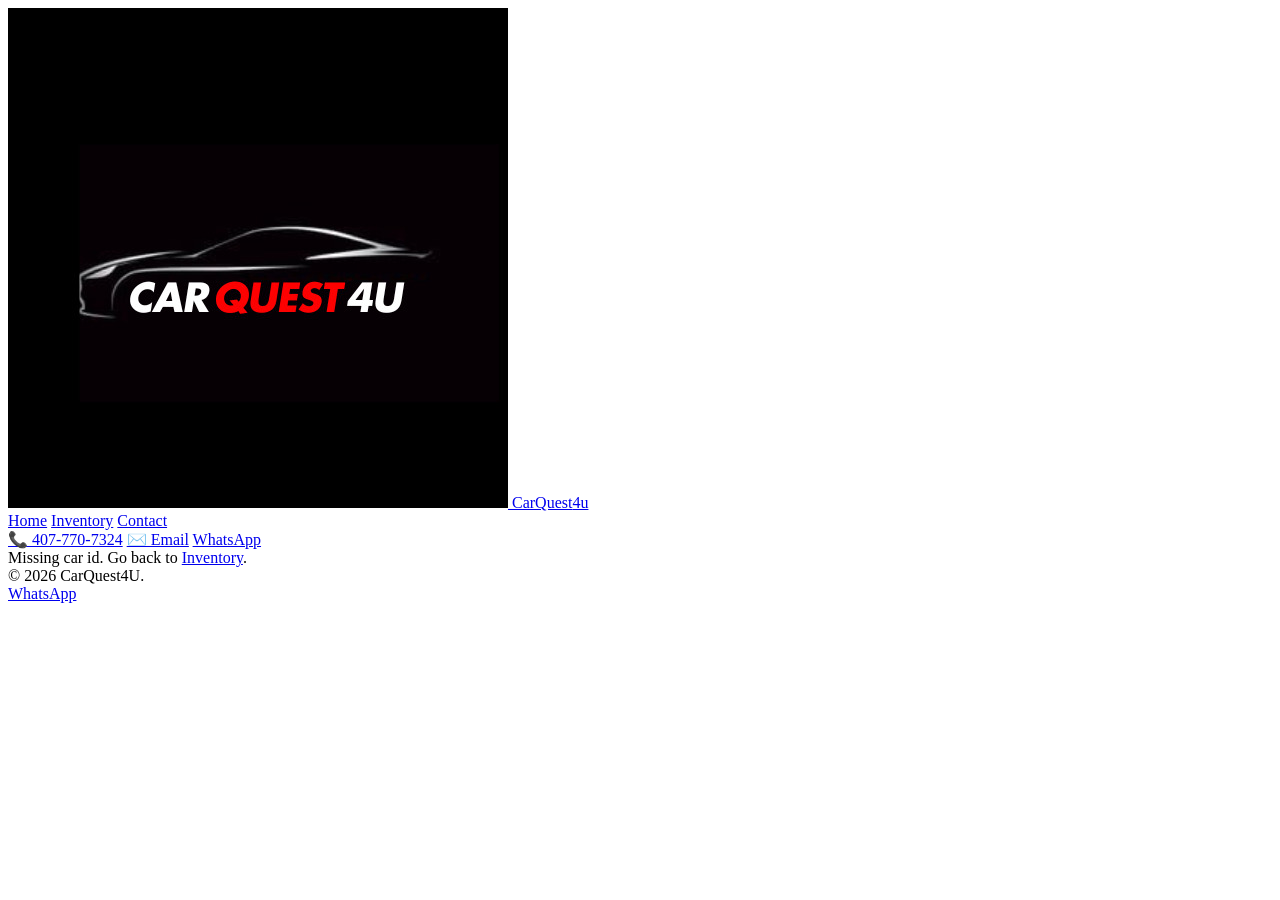
<file: car.html>
<!doctype html>
<html lang="en">
<head>
  <meta charset="utf-8" />
  <meta name="viewport" content="width=device-width, initial-scale=1" />
  <title>Car Details | CarQuest4U</title>
  <link rel="stylesheet" href="assets/style.css" />
</head>
<body>

  <header class="topbar">
    <div class="wrap topbar__inner">
      <a class="brand" href="index.html">
        <span class="brand__mark"></span>
        <span class="brand__name">CarQuest<span>4u</span></span>
      </a>
      <nav class="nav">
        <a href="index.html" data-nav="home">Home</a>
        <a href="inventory.html" data-nav="inventory">Inventory</a>
        <a href="contact.html" data-nav="contact">Contact</a>
      </nav>
      <div class="topbar__cta">
        <a class="pill" href="tel:+14077707324">📞 407-770-7324</a>
        <a class="pill" href="mailto:carquest4u@gmail.com">✉️ Email</a>
        <a class="pill pill--whatsapp" target="_blank" rel="noopener" href="https://wa.me/14077707324">WhatsApp</a>
      </div>
    </div>
  </header>
<script>
  document.addEventListener('DOMContentLoaded', () => {
    const page = location.pathname.split('/').pop() || 'index.html';
    const key = page.includes('inventory') ? 'inventory' : page.includes('contact') ? 'contact' : 'home';
    document.querySelectorAll('[data-nav]').forEach(a => a.classList.toggle('is-active', a.dataset.nav === key));
  });
</script>

<main class="wrap page" id="carRoot">
  <div class="page__head">
    <div>
      <div class="kicker">Vehicle</div>
      <h1 id="carTitle">Loading…</h1>
      <p class="muted" id="carPrice"></p>
    </div>
    <div style="display:flex; gap:.6rem; flex-wrap:wrap; align-items:center;">
      <a class="btn btn--primary" id="btnWhatsApp" target="_blank" rel="noopener" href="#">WhatsApp about this car</a>
      <a class="btn btn--ghost" id="btnContact" href="contact.html">Contact form</a>
    </div>
  </div>

  <div class="car-detail">
    <section class="card gallery">
      <div class="gallery__main">
        <img id="mainImg" alt="Car photo" />
      </div>
      <div class="thumbs" id="thumbs"></div>
    </section>

    <aside class="card details">
      <div class="kicker">Details</div>
      <h2 style="margin-top:.25rem;">Specs</h2>
      <div class="specs" id="carSpecs"></div>
      <hr class="sep" />
      <h3>Description</h3>
      <p class="muted" id="carDesc"></p>

      <div class="notice" style="margin-top:1rem;">
        <b>As-is disclaimer:</b> Vehicles are sold as-is unless stated otherwise. Verify all details before purchase.
      </div>
    </aside>
  </div>
</main>

<footer class="footer">
  <div class="wrap footer__bottom muted">© <span id="year"></span> CarQuest4U.</div>
</footer>

<a class="float-whatsapp" target="_blank" rel="noopener" href="https://wa.me/14077707324" aria-label="Chat on WhatsApp">
  WhatsApp
</a>

<script src="assets/app.js"></script>
</body>
</html>
</file>
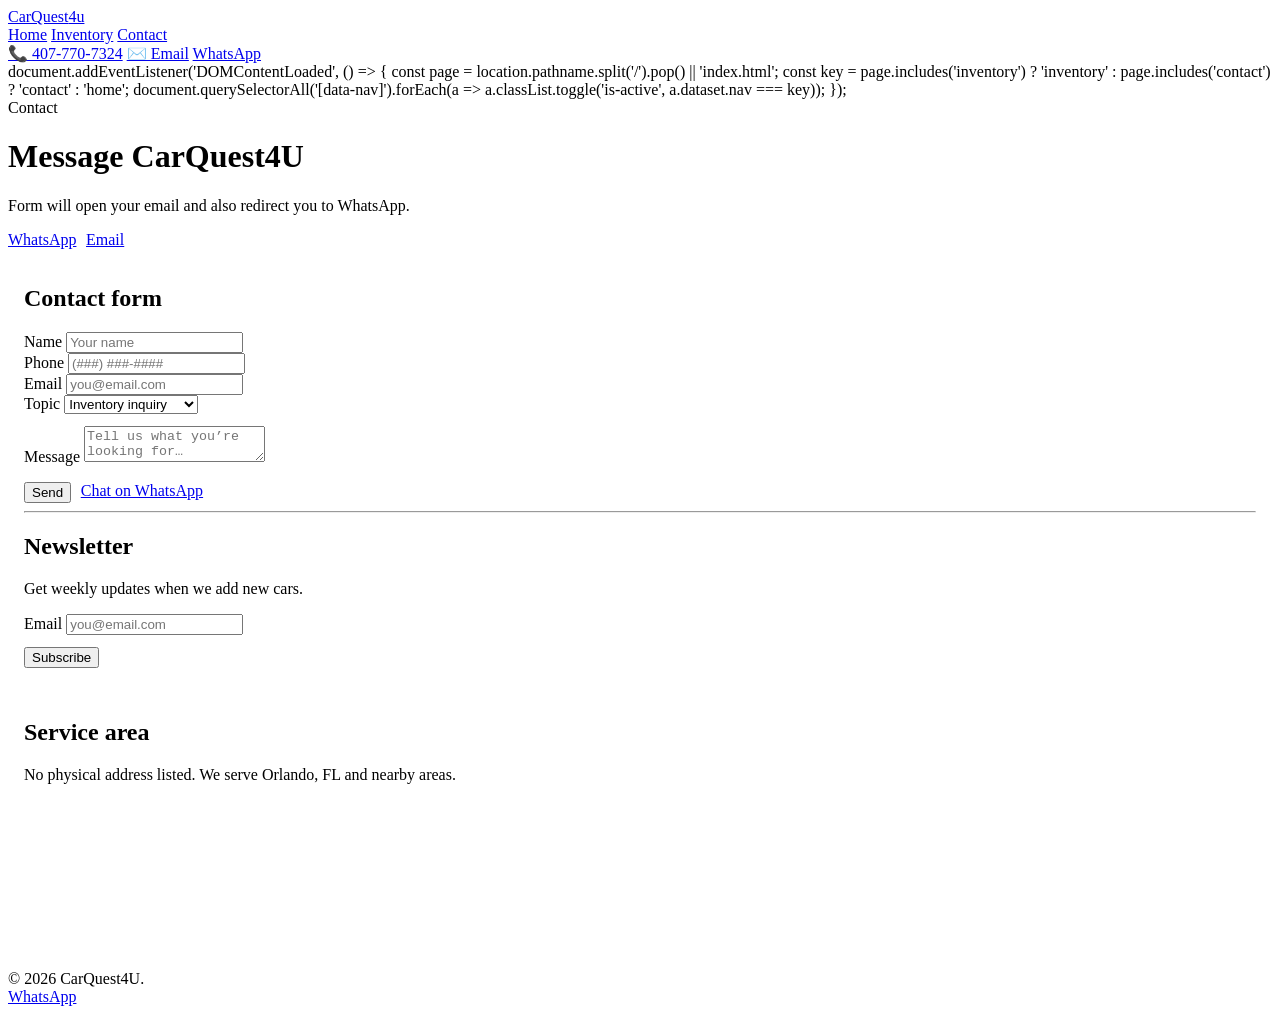
<file: contact.html>
<!doctype html>
<html lang="en">
<head>
  <meta charset="utf-8" />
  <meta name="viewport" content="width=device-width, initial-scale=1" />
  <title>Contact | CarQuest4U</title>
  <link rel="stylesheet" href="assets/style.css" />
</head>
<body>
<header class="topbar">
  <div class="wrap topbar__inner">
    <a class="brand" href="index.html">CarQuest<span>4u</span></a>

    <nav class="nav">
      <a href="index.html" data-nav="home">Home</a>
      <a href="inventory.html" data-nav="inventory">Inventory</a>
      <a href="contact.html" data-nav="contact">Contact</a>
    </nav>

    <div class="topbar__cta">
      <a class="pill" href="tel:+14077707324">📞 407-770-7324</a>
      <a class="pill" href="mailto:carquest4u@gmail.com">✉️ Email</a>
      <a class="pill pill--whatsapp" target="_blank" rel="noopener" href="https://wa.me/14077707324">WhatsApp</a>
    </div>
  </div>
</header>

<script>
  document.addEventListener('DOMContentLoaded', () => {
    const page = location.pathname.split('/').pop() || 'index.html';
    const key = page.includes('inventory') ? 'inventory' : page.includes('contact') ? 'contact' : 'home';
    document.querySelectorAll('[data-nav]').forEach(a => a.classList.toggle('is-active', a.dataset.nav === key));
  });
</script>
  document.addEventListener('DOMContentLoaded', () => {
    const page = location.pathname.split('/').pop() || 'index.html';
    const key = page.includes('inventory') ? 'inventory' : page.includes('contact') ? 'contact' : 'home';
    document.querySelectorAll('[data-nav]').forEach(a => a.classList.toggle('is-active', a.dataset.nav === key));
  });
</script>

<main class="wrap page">
  <div class="page__head">
    <div>
      <div class="kicker">Contact</div>
      <h1>Message CarQuest4U</h1>
      <p class="muted">Form will open your email and also redirect you to WhatsApp.</p>
    </div>
    <div style="display:flex; gap:.6rem; flex-wrap:wrap;">
      <a class="btn btn--primary" target="_blank" rel="noopener" href="https://wa.me/14077707324">WhatsApp</a>
      <a class="btn btn--ghost" href="mailto:carquest4u@gmail.com">Email</a>
    </div>
  </div>

  <div class="car-detail">
    <section class="card" style="padding:1rem;">
      <h2>Contact form</h2>
      <form id="contactForm">
        <div class="filters" style="grid-template-columns: 1fr 1fr;">
          <div class="field">
            <label for="cName">Name</label>
            <input id="cName" required placeholder="Your name" />
          </div>
          <div class="field">
            <label for="cPhone">Phone</label>
            <input id="cPhone" required placeholder="(###) ###-####" />
          </div>
          <div class="field">
            <label for="cEmail">Email</label>
            <input id="cEmail" type="email" required placeholder="you@email.com" />
          </div>
          <div class="field">
            <label for="cTopic">Topic</label>
            <select id="cTopic">
              <option>Inventory inquiry</option>
              <option>Financing</option>
              <option>Delivery</option>
              <option>Auction assistance</option>
              <option>Other</option>
            </select>
          </div>
        </div>

        <div class="field" style="margin-top:.75rem;">
          <label for="cMessage">Message</label>
          <textarea id="cMessage" required placeholder="Tell us what you’re looking for…"></textarea>
        </div>

        <div style="margin-top:1rem; display:flex; gap:.6rem; flex-wrap:wrap;">
          <button class="btn btn--primary" type="submit">Send</button>
          <a class="btn btn--ghost" target="_blank" rel="noopener" href="https://wa.me/14077707324?text=Hi%20CarQuest4U!%20I%20have%20a%20question.">Chat on WhatsApp</a>
        </div>

        <div class="notice" id="thankyou" style="display:none; margin-top:1rem;">
          Thanks! If WhatsApp didn’t open automatically, use the button above.
        </div>
      </form>

      <hr class="sep" />
      <h2>Newsletter</h2>
      <p class="muted">Get weekly updates when we add new cars.</p>
      <form id="newsletterForm">
        <div class="field">
          <label for="nEmail">Email</label>
          <input id="nEmail" type="email" required placeholder="you@email.com" />
        </div>
        <div style="margin-top:.75rem;">
          <button class="btn btn--primary" type="submit">Subscribe</button>
        </div>
        <div class="notice" id="nThanks" style="display:none; margin-top:1rem;">
          Thanks! Your email app will open to confirm signup.
        </div>
      </form>
    </section>

    <aside>
      <div class="card" style="padding:1rem;">
        <h2>Service area</h2>
        <p class="muted">No physical address listed. We serve Orlando, FL and nearby areas.</p>
        <div class="map" aria-label="Map of Orlando, FL">
          <iframe
            title="Orlando, FL map"
            width="100%" height="100%" style="border:0;"
            loading="lazy" referrerpolicy="no-referrer-when-downgrade"
            src="https://www.google.com/maps?q=Orlando%2C%20FL&output=embed">
          </iframe>
        </div>
      </div>
    </aside>
  </div>
</main>

<footer class="footer">
  <div class="wrap footer__bottom muted">© <span id="year"></span> CarQuest4U.</div>
</footer>

<a class="float-whatsapp" target="_blank" rel="noopener" href="https://wa.me/14077707324" aria-label="Chat on WhatsApp">
  WhatsApp
</a>

<script src="assets/app.js"></script>
</body>
</html>
</file>
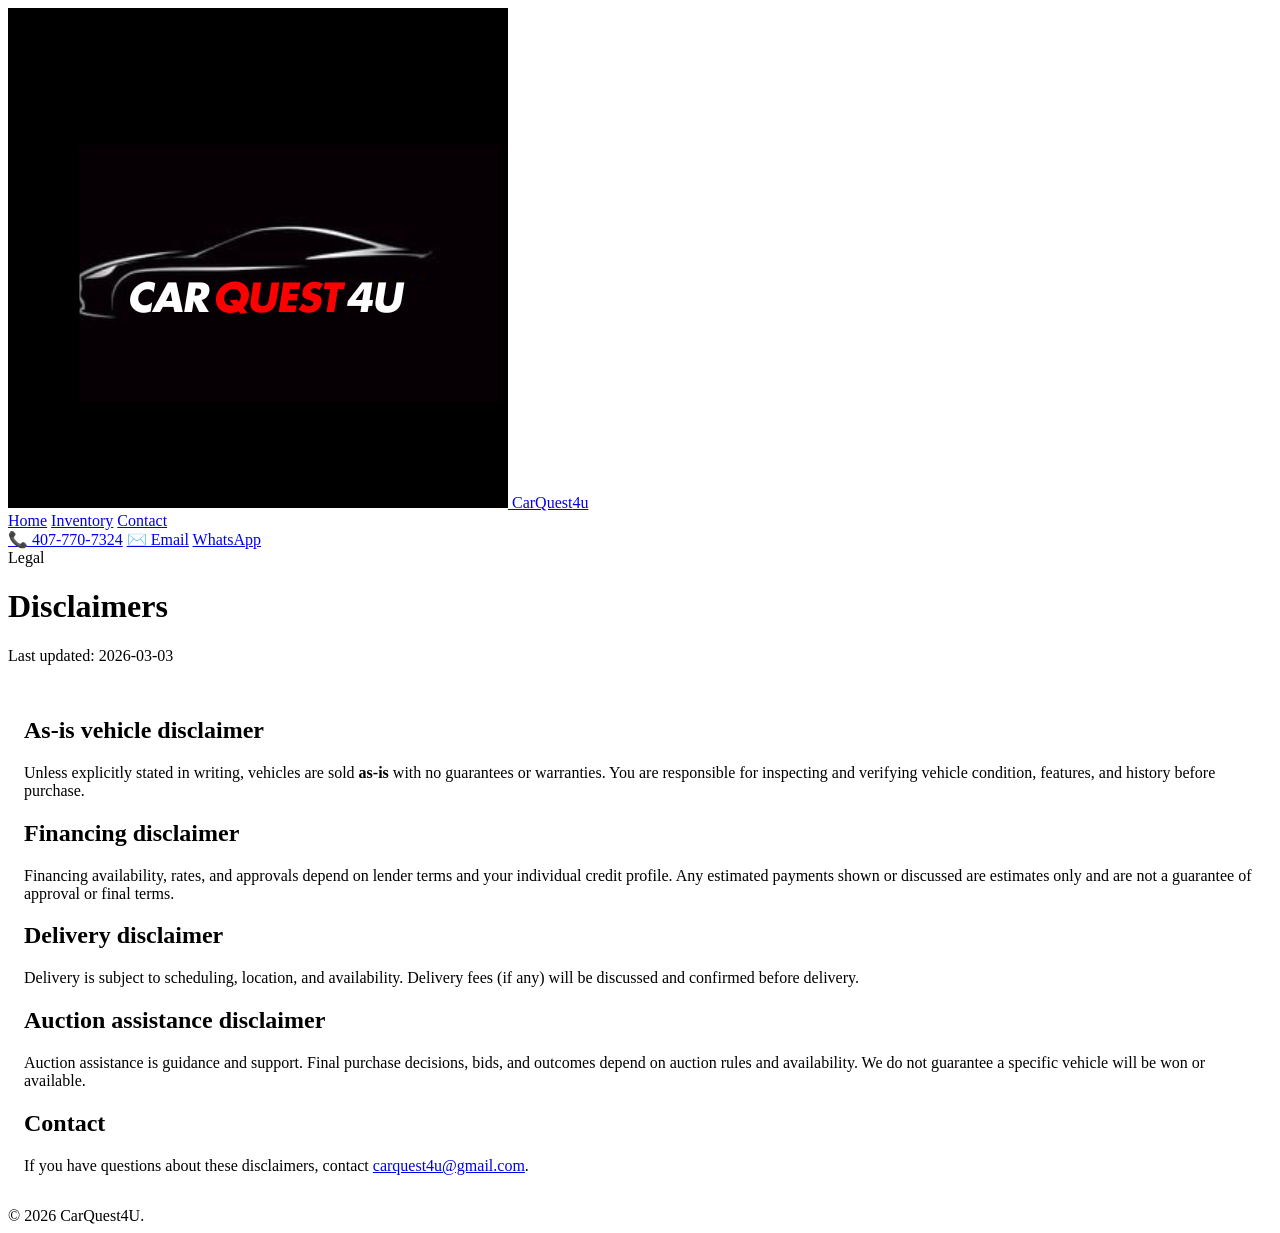
<file: disclaimers.html>
<!doctype html>
<html lang="en">
<head>
  <meta charset="utf-8" />
  <meta name="viewport" content="width=device-width, initial-scale=1" />
  <title>Disclaimers | CarQuest4U</title>
  <link rel="stylesheet" href="assets/style.css" />
</head>
<body>

  <header class="topbar">
    <div class="wrap topbar__inner">
      <a class="brand" href="index.html">
        <span class="brand__mark"></span>
        <span class="brand__name">CarQuest<span>4u</span></span>
      </a>
      <nav class="nav">
        <a href="index.html" data-nav="home">Home</a>
        <a href="inventory.html" data-nav="inventory">Inventory</a>
        <a href="contact.html" data-nav="contact">Contact</a>
      </nav>
      <div class="topbar__cta">
        <a class="pill" href="tel:+14077707324">📞 407-770-7324</a>
        <a class="pill" href="mailto:carquest4u@gmail.com">✉️ Email</a>
        <a class="pill pill--whatsapp" target="_blank" rel="noopener" href="https://wa.me/14077707324">WhatsApp</a>
      </div>
    </div>
  </header>
<script>
  document.addEventListener('DOMContentLoaded', () => {
    const page = location.pathname.split('/').pop() || 'index.html';
    const key = page.includes('inventory') ? 'inventory' : page.includes('contact') ? 'contact' : 'home';
    document.querySelectorAll('[data-nav]').forEach(a => a.classList.toggle('is-active', a.dataset.nav === key));
  });
</script>

<main class="wrap page">
  <div class="kicker">Legal</div>
  <h1>Disclaimers</h1>
  <p class="muted small">Last updated: 2026-03-03</p>

  <div class="card" style="padding:1rem;">
    <h2>As-is vehicle disclaimer</h2>
    <p>Unless explicitly stated in writing, vehicles are sold <b>as-is</b> with no guarantees or warranties. You are responsible for inspecting and verifying vehicle condition, features, and history before purchase.</p>

    <h2>Financing disclaimer</h2>
    <p>Financing availability, rates, and approvals depend on lender terms and your individual credit profile. Any estimated payments shown or discussed are estimates only and are not a guarantee of approval or final terms.</p>

    <h2>Delivery disclaimer</h2>
    <p>Delivery is subject to scheduling, location, and availability. Delivery fees (if any) will be discussed and confirmed before delivery.</p>

    <h2>Auction assistance disclaimer</h2>
    <p>Auction assistance is guidance and support. Final purchase decisions, bids, and outcomes depend on auction rules and availability. We do not guarantee a specific vehicle will be won or available.</p>

    <h2>Contact</h2>
    <p>If you have questions about these disclaimers, contact <a class="link" href="mailto:carquest4u@gmail.com">carquest4u@gmail.com</a>.</p>
  </div>
</main>

<footer class="footer">
  <div class="wrap footer__bottom muted">© <span id="year"></span> CarQuest4U.</div>
</footer>

<script src="assets/app.js"></script>
</body>
</html>
</file>
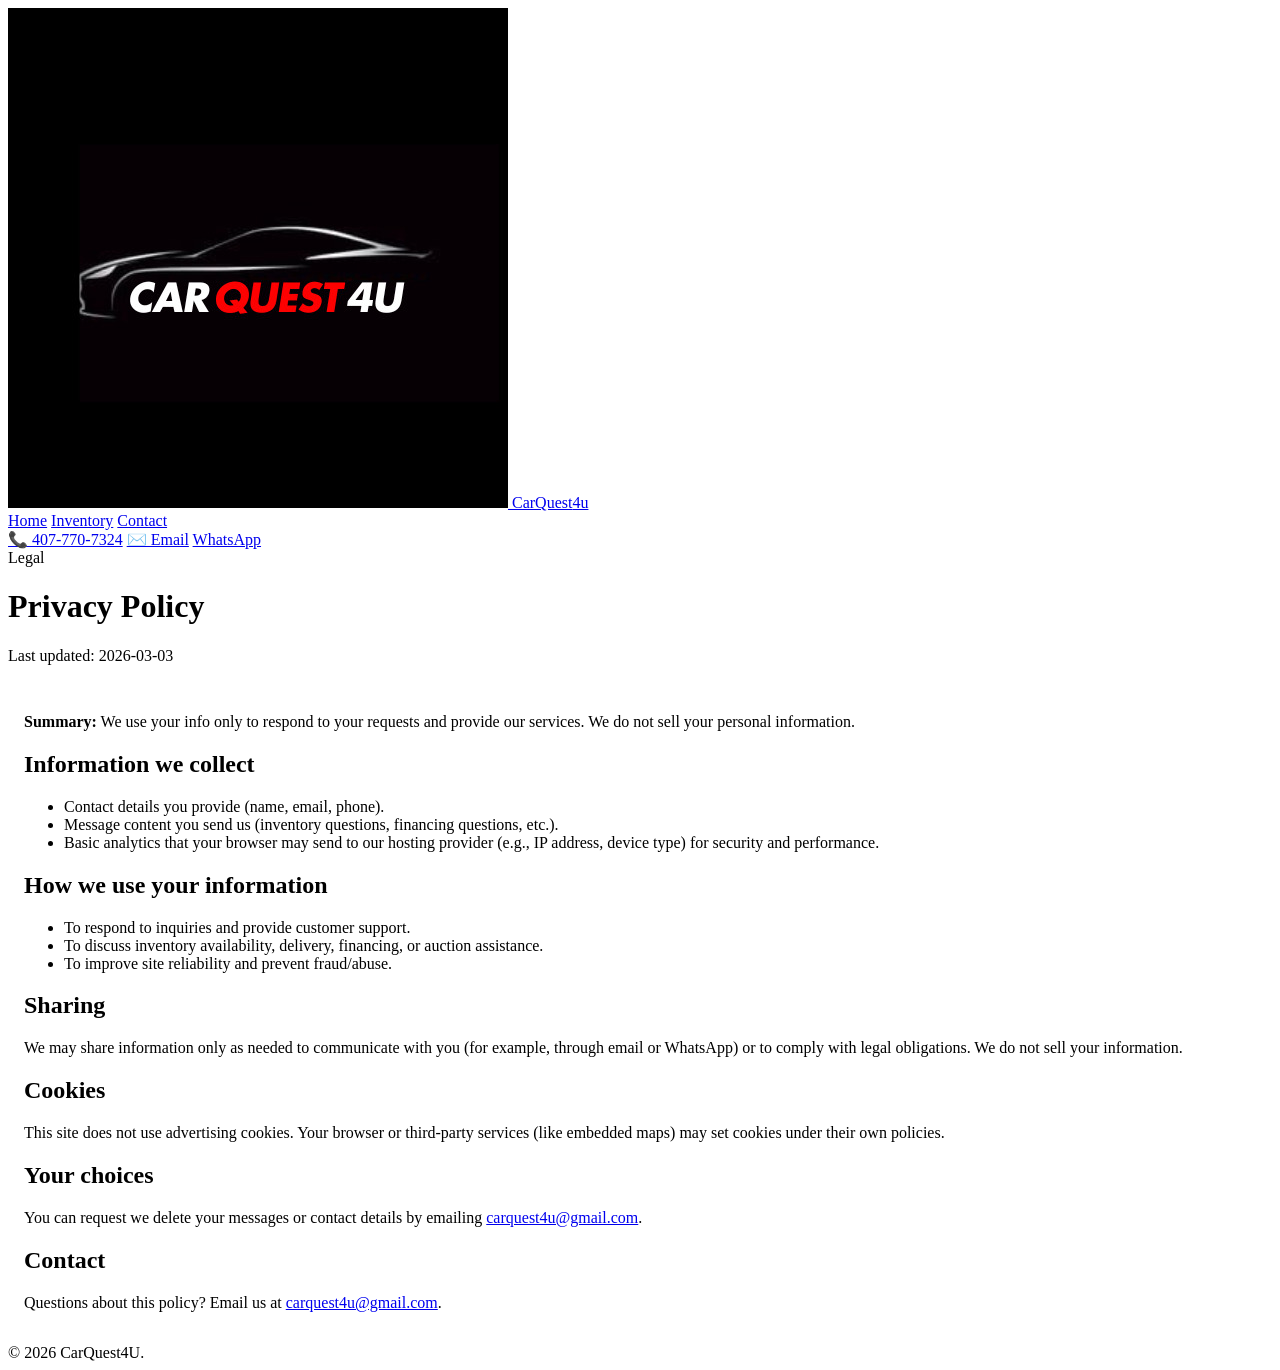
<file: privacy.html>
<!doctype html>
<html lang="en">
<head>
  <meta charset="utf-8" />
  <meta name="viewport" content="width=device-width, initial-scale=1" />
  <title>Privacy Policy | CarQuest4U</title>
  <link rel="stylesheet" href="assets/style.css" />
</head>
<body>

  <header class="topbar">
    <div class="wrap topbar__inner">
      <a class="brand" href="index.html">
        <span class="brand__mark"></span>
        <span class="brand__name">CarQuest<span>4u</span></span>
      </a>
      <nav class="nav">
        <a href="index.html" data-nav="home">Home</a>
        <a href="inventory.html" data-nav="inventory">Inventory</a>
        <a href="contact.html" data-nav="contact">Contact</a>
      </nav>
      <div class="topbar__cta">
        <a class="pill" href="tel:+14077707324">📞 407-770-7324</a>
        <a class="pill" href="mailto:carquest4u@gmail.com">✉️ Email</a>
        <a class="pill pill--whatsapp" target="_blank" rel="noopener" href="https://wa.me/14077707324">WhatsApp</a>
      </div>
    </div>
  </header>
<script>
  document.addEventListener('DOMContentLoaded', () => {
    const page = location.pathname.split('/').pop() || 'index.html';
    const key = page.includes('inventory') ? 'inventory' : page.includes('contact') ? 'contact' : 'home';
    document.querySelectorAll('[data-nav]').forEach(a => a.classList.toggle('is-active', a.dataset.nav === key));
  });
</script>

<main class="wrap page">
  <div class="kicker">Legal</div>
  <h1>Privacy Policy</h1>
  <p class="muted small">Last updated: 2026-03-03</p>

  <div class="card" style="padding:1rem;">
    <p><b>Summary:</b> We use your info only to respond to your requests and provide our services. We do not sell your personal information.</p>
    <h2>Information we collect</h2>
    <ul>
      <li>Contact details you provide (name, email, phone).</li>
      <li>Message content you send us (inventory questions, financing questions, etc.).</li>
      <li>Basic analytics that your browser may send to our hosting provider (e.g., IP address, device type) for security and performance.</li>
    </ul>
    <h2>How we use your information</h2>
    <ul>
      <li>To respond to inquiries and provide customer support.</li>
      <li>To discuss inventory availability, delivery, financing, or auction assistance.</li>
      <li>To improve site reliability and prevent fraud/abuse.</li>
    </ul>
    <h2>Sharing</h2>
    <p>We may share information only as needed to communicate with you (for example, through email or WhatsApp) or to comply with legal obligations. We do not sell your information.</p>
    <h2>Cookies</h2>
    <p>This site does not use advertising cookies. Your browser or third-party services (like embedded maps) may set cookies under their own policies.</p>
    <h2>Your choices</h2>
    <p>You can request we delete your messages or contact details by emailing <a class="link" href="mailto:carquest4u@gmail.com">carquest4u@gmail.com</a>.</p>
    <h2>Contact</h2>
    <p>Questions about this policy? Email us at <a class="link" href="mailto:carquest4u@gmail.com">carquest4u@gmail.com</a>.</p>
  </div>
</main>

<footer class="footer">
  <div class="wrap footer__bottom muted">© <span id="year"></span> CarQuest4U.</div>
</footer>

<script src="assets/app.js"></script>
</body>
</html>
</file>
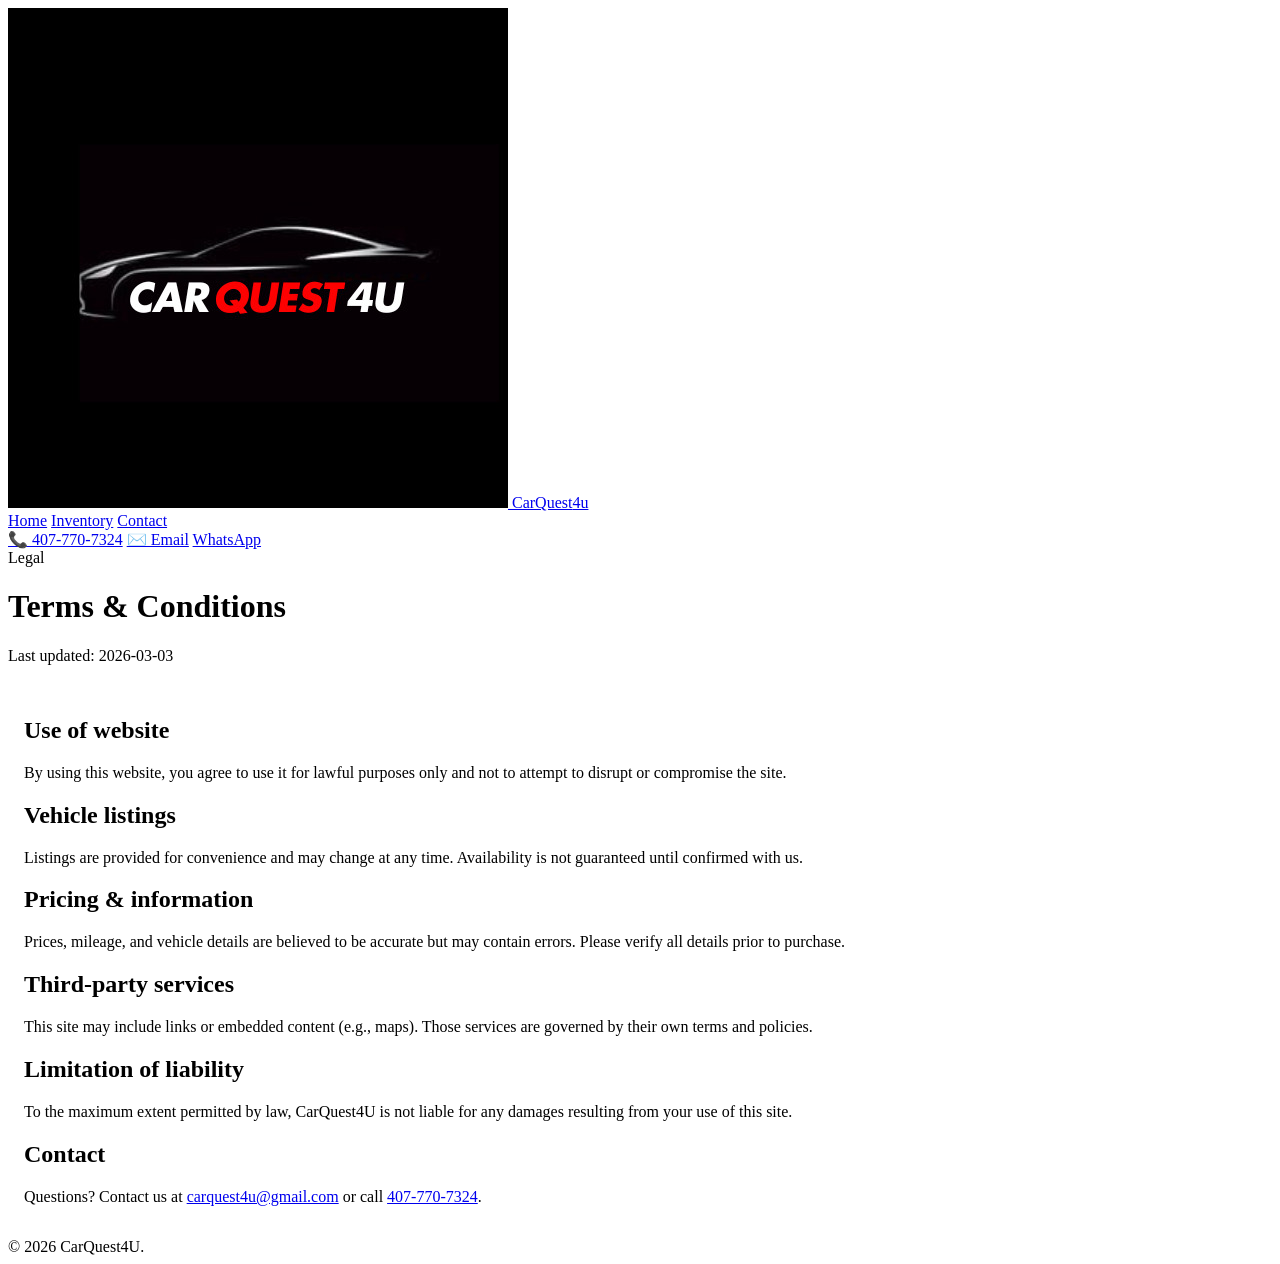
<file: terms.html>
<!doctype html>
<html lang="en">
<head>
  <meta charset="utf-8" />
  <meta name="viewport" content="width=device-width, initial-scale=1" />
  <title>Terms & Conditions | CarQuest4U</title>
  <link rel="stylesheet" href="assets/style.css" />
</head>
<body>

  <header class="topbar">
    <div class="wrap topbar__inner">
      <a class="brand" href="index.html">
        <span class="brand__mark"></span>
        <span class="brand__name">CarQuest<span>4u</span></span>
      </a>
      <nav class="nav">
        <a href="index.html" data-nav="home">Home</a>
        <a href="inventory.html" data-nav="inventory">Inventory</a>
        <a href="contact.html" data-nav="contact">Contact</a>
      </nav>
      <div class="topbar__cta">
        <a class="pill" href="tel:+14077707324">📞 407-770-7324</a>
        <a class="pill" href="mailto:carquest4u@gmail.com">✉️ Email</a>
        <a class="pill pill--whatsapp" target="_blank" rel="noopener" href="https://wa.me/14077707324">WhatsApp</a>
      </div>
    </div>
  </header>
<script>
  document.addEventListener('DOMContentLoaded', () => {
    const page = location.pathname.split('/').pop() || 'index.html';
    const key = page.includes('inventory') ? 'inventory' : page.includes('contact') ? 'contact' : 'home';
    document.querySelectorAll('[data-nav]').forEach(a => a.classList.toggle('is-active', a.dataset.nav === key));
  });
</script>

<main class="wrap page">
  <div class="kicker">Legal</div>
  <h1>Terms & Conditions</h1>
  <p class="muted small">Last updated: 2026-03-03</p>

  <div class="card" style="padding:1rem;">
    <h2>Use of website</h2>
    <p>By using this website, you agree to use it for lawful purposes only and not to attempt to disrupt or compromise the site.</p>

    <h2>Vehicle listings</h2>
    <p>Listings are provided for convenience and may change at any time. Availability is not guaranteed until confirmed with us.</p>

    <h2>Pricing & information</h2>
    <p>Prices, mileage, and vehicle details are believed to be accurate but may contain errors. Please verify all details prior to purchase.</p>

    <h2>Third-party services</h2>
    <p>This site may include links or embedded content (e.g., maps). Those services are governed by their own terms and policies.</p>

    <h2>Limitation of liability</h2>
    <p>To the maximum extent permitted by law, CarQuest4U is not liable for any damages resulting from your use of this site.</p>

    <h2>Contact</h2>
    <p>Questions? Contact us at <a class="link" href="mailto:carquest4u@gmail.com">carquest4u@gmail.com</a> or call <a class="link" href="tel:+14077707324">407-770-7324</a>.</p>
  </div>
</main>

<footer class="footer">
  <div class="wrap footer__bottom muted">© <span id="year"></span> CarQuest4U.</div>
</footer>

<script src="assets/app.js"></script>
</body>
</html>
</file>
<file: assets/style.css>
<!doctype html>
<html lang="en">
<head>
  <meta charset="utf-8" />
  <meta name="viewport" content="width=device-width, initial-scale=1" />
  <title>CarQuest4U | Find it. Finance it. Drive it.</title>
  <link rel="stylesheet" href="assets/style.css" />
  <meta name="description" content="CarQuest4U in Orlando, FL. Browse our newest vehicles and contact us fast on WhatsApp." />
</head>
<body>
<header class="topbar">
  <div class="wrap topbar__inner">
    <a class="brand" href="index.html">CarQuest<span>4u</span></a>

    <nav class="nav">
      <a href="index.html" data-nav="home">Home</a>
      <a href="inventory.html" data-nav="inventory">Inventory</a>
      <a href="contact.html" data-nav="contact">Contact</a>
    </nav>

    <div class="topbar__cta">
      <a class="pill" href="tel:+14077707324">📞 407-770-7324</a>
      <a class="pill" href="mailto:carquest4u@gmail.com">✉️ Email</a>
      <a class="pill pill--whatsapp" target="_blank" rel="noopener" href="https://wa.me/14077707324">WhatsApp</a>
    </div>
</header>
<script>
  document.addEventListener('DOMContentLoaded', () => {
    const page = location.pathname.split('/').pop() || 'index.html';
    const key = page.includes('inventory') ? 'inventory' : page.includes('contact') ? 'contact' : 'home';
    document.querySelectorAll('[data-nav]').forEach(a => a.classList.toggle('is-active', a.dataset.nav === key));
  });
</script>
  document.addEventListener('DOMContentLoaded', () => {
    const page = location.pathname.split('/').pop() || 'index.html';
    const key = page.includes('inventory') ? 'inventory' : page.includes('contact') ? 'contact' : 'home';
    document.querySelectorAll('[data-nav]').forEach(a => a.classList.toggle('is-active', a.dataset.nav === key));
  });
</script>

<main>
  <section class="hero">
    <div class="wrap hero__grid">
      <div class="hero__copy">
        <div class="kicker">Find it. Finance it. Drive it.</div>
        <h1>Find it. Finance it. Drive it.</h1>
        <p class="muted">Orlando, FL • Monday–Friday 9–5pm • Financing • Delivery • Auction Assistance</p>

        <form class="card hero__search" id="homeSearchForm">
          <div class="field">
            <label for="makeSelect">Make</label>
            <select id="makeSelect"><option value="">All Makes</option></select>
          </div>
          <div class="field">
            <label for="modelSelect">Model</label>
            <select id="modelSelect" disabled><option value="">All Models</option></select>
          </div>
          <div class="field">
            <label for="maxPrice">Max Price</label>
            <select id="maxPrice">
              <option value="">Any</option>
              <option value="5000">$5,000</option>
              <option value="10000">$10,000</option>
              <option value="15000">$15,000</option>
              <option value="20000">$20,000</option>
              <option value="30000">$30,000</option>
              <option value="50000">$50,000</option>
            </select>
          </div>
          <button class="btn btn--primary" type="submit">Search</button>
          <a class="btn btn--ghost" href="inventory.html">View All</a>
        </form>

        <div class="chips" aria-label="Browse by body type">
          <a class="chip" href="inventory.html?type=Sedan">Sedan</a>
          <a class="chip" href="inventory.html?type=Coupe">Coupe</a>
          <a class="chip" href="inventory.html?type=SUV">SUV</a>
          <a class="chip" href="inventory.html?type=Hatchback">Hatchback</a>
          <a class="chip" href="inventory.html?type=Convertible">Convertible</a>
          <a class="chip" href="inventory.html?type=Truck">Truck</a>
        </div>
      </div>

      <div class="hero__visual card">
        <div class="hero__badge">Aggressive red & black • Performance theme</div>
        <div class="hero__img" aria-hidden="true"></div>
        <div class="hero__stats">
          <div class="stat">
            <div class="stat__num" id="statCars">—</div>
            <div class="stat__label">Cars listed</div>
          </div>
          <div class="stat">
            <div class="stat__num">Orlando</div>
            <div class="stat__label">Service area</div>
          </div>
          <div class="stat">
            <div class="stat__num">Fast</div>
            <div class="stat__label">WhatsApp replies</div>
          </div>
        </div>
      </div>
    </div>
  </section>

  <section class="section">
    <div class="wrap">
      <div class="section__head">
        <div>
          <div class="kicker">Hand-picked</div>
          <h2>Featured cars</h2>
          <p class="muted">Tap any vehicle to view details and message us on WhatsApp.</p>
        </div>
        <a class="link" href="inventory.html">Browse inventory →</a>
      </div>

      <div class="grid" id="newestGrid" aria-live="polite"></div>
      <p class="muted small" style="margin-top:.8rem;">We update inventory weekly. If you don’t see what you want, message us and we’ll help you find it.</p>
    </div>
  </section>

  <section class="section section--alt">
    <div class="wrap">
      <div class="section__head">
        <div>
          <div class="kicker">Services</div>
          <h2>We make buying simple</h2>
        </div>
      </div>

      <div class="features">
        <article class="feature card">
          <h3>Financing</h3>
          <p class="muted">We help you explore financing options that fit your situation.</p>
        </article>
        <article class="feature card">
          <h3>Delivery</h3>
          <p class="muted">Ask about delivery availability, timing, and any fees.</p>
        </article>
        <article class="feature card">
          <h3>Auction assistance</h3>
          <p class="muted">Want something specific? We can guide you through auction sourcing and buying.</p>
        </article>
      </div>
    </div>
  </section>

  <section class="section">
    <div class="wrap">
      <div class="section__head">
        <div>
          <div class="kicker">FAQ</div>
          <h2>Common questions</h2>
        </div>
      </div>

      <div class="features">
        <article class="feature card">
          <h3>How do I buy a car?</h3>
          <p class="muted">Browse inventory, open a vehicle, then contact us via WhatsApp or the contact form.</p>
        </article>
        <article class="feature card">
          <h3>Do you have a physical address?</h3>
          <p class="muted">No physical address listed. We serve Orlando and nearby areas and coordinate delivery/meetups.</p>
        </article>
        <article class="feature card">
          <h3>Can you help me find a specific car?</h3>
          <p class="muted">Yes — send the make/model/year and budget. We can assist through auctions or sourcing.</p>
        </article>
      </div>
    </div>
  </section>
</main>

<footer class="footer">
  <div class="wrap footer__grid">
    <div>
      <div class="footer__brand">CarQuest4U</div>
      <p class="muted">Find it. Finance it. Drive it. • Orlando, FL</p>
    </div>
    <div>
      <div class="footer__title">Contact</div>
      <a href="tel:+14077707324">407-770-7324</a><br />
      <a href="mailto:carquest4u@gmail.com">carquest4u@gmail.com</a><br />
      <span class="muted">Monday–Friday 9–5pm</span>
    </div>
    <div>
      <div class="footer__title">Legal</div>
      <a href="terms.html">Terms & Conditions</a><br />
      <a href="privacy.html">Privacy Policy</a><br />
      <a href="disclaimers.html">Disclaimers</a>
    </div>
  </div>
  <div class="wrap footer__bottom muted">© <span id="year"></span> CarQuest4U.</div>
</footer>

<a class="float-whatsapp" target="_blank" rel="noopener" href="https://wa.me/14077707324" aria-label="Chat on WhatsApp">
  WhatsApp
</a>

<script src="assets/app.js"></script>
</body>
</html>
</file>
